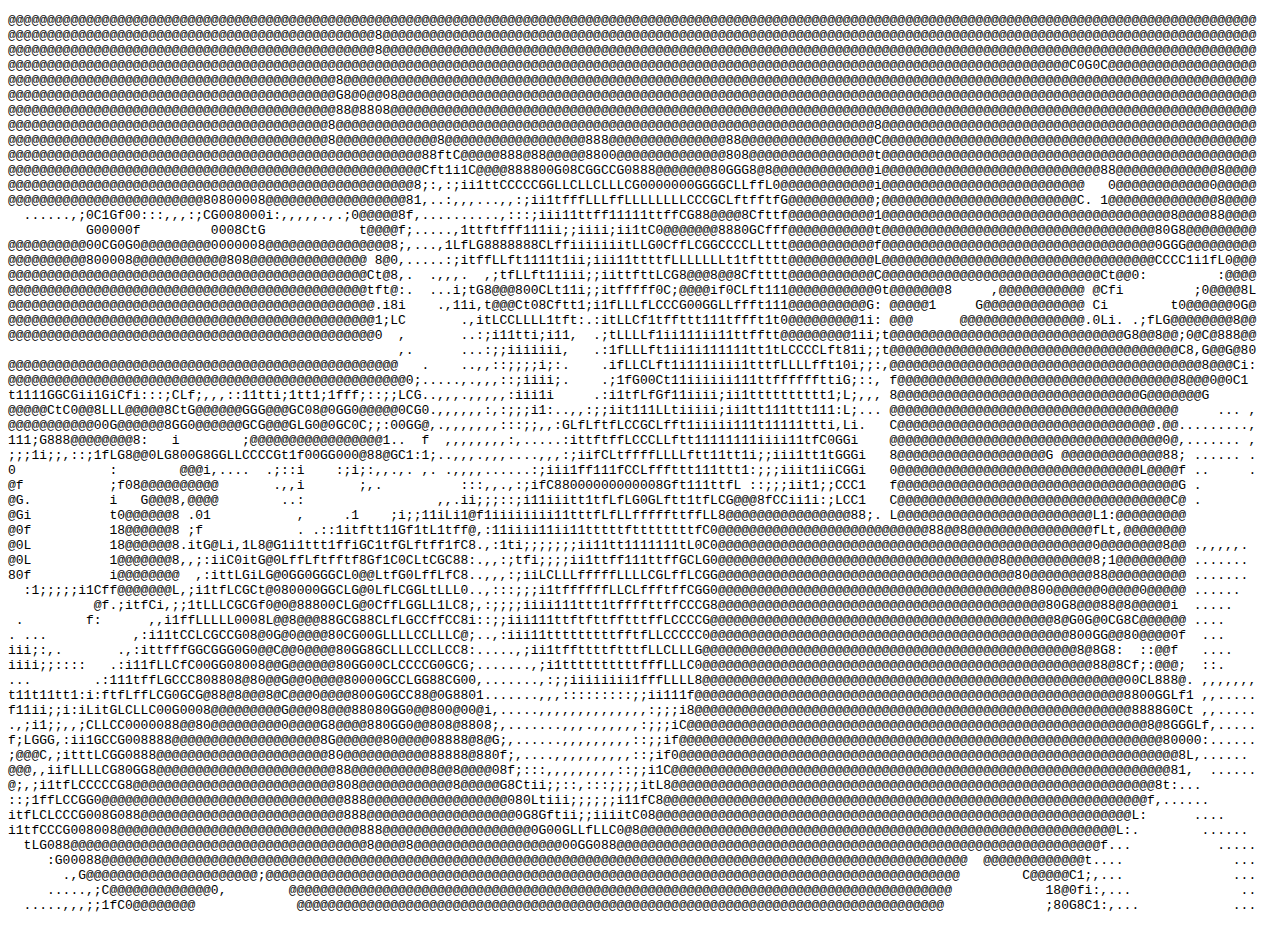
<file: index.html>
<!DOCTYPE html>
<html>
<head><meta http-equiv="Content-Type" content="text/html; charset=UTF-8">
<meta charset="utf-8">
<title>
Simon.Zhao
</title>
</head>
<body>
<div>
<pre id="ascii">@@@@@@@@@@@@@@@@@@@@@@@@@@@@@@@@@@@@@@@@@@@@@@@@@@@@@@@@@@@@@@@@@@@@@@@@@@@@@@@@@@@@@@@@@@@@@@@@@@@@@@@@@@@@@@@@@@@@@@@@@@@@@@@@@@@@@@@@@@@@@@@@@@@@@@@@@@@@@@@@
@@@@@@@@@@@@@@@@@@@@@@@@@@@@@@@@@@@@@@@@@@@@@@@8@@@@@@@@@@@@@@@@@@@@@@@@@@@@@@@@@@@@@@@@@@@@@@@@@@@@@@@@@@@@@@@@@@@@@@@@@@@@@@@@@@@@@@@@@@@@@@@@@@@@@@@@@@@@@@@@
@@@@@@@@@@@@@@@@@@@@@@@@@@@@@@@@@@@@@@@@@@@@@@@8@@@@@@@@@@@@@@@@@@@@@@@@@@@@@@@@@@@@@@@@@@@@@@@@@@@@@@@@@@@@@@@@@@@@@@@@@@@@@@@@@@@@@@@@@@@@@@@@@@@@@@@@@@@@@@@@
@@@@@@@@@@@@@@@@@@@@@@@@@@@@@@@@@@@@@@@@@@@@@@@@@@@@@@@@@@@@@@@@@@@@@@@@@@@@@@@@@@@@@@@@@@@@@@@@@@@@@@@@@@@@@@@@@@@@@@@@@@@@@@@@@@@@@@@@C0G0C@@@@@@@@@@@@@@@@@@@
@@@@@@@@@@@@@@@@@@@@@@@@@@@@@@@@@@@@@@@@@@8@@@@@@@@@@@@@@@@@@@@@@@@@@@@@@@@@@@@@@@@@@@@@@@@@@@@@@@@@@@@@@@@@@@@@@@@@@@@@@@@@@@@@@@@@@@@@@@@@@@@@@@@@@@@@@@@@@@@@
@@@@@@@@@@@@@@@@@@@@@@@@@@@@@@@@@@@@@@@@@@G8@0@@08@@@@@@@@@@@@@@@@@@@@@@@@@@@@@@@@@@@@@@@@@@@@@@@@@@@@@@@@@@@@@@@@@@@@@@@@@@@@@@@@@@@@@@@@@@@@@@@@@@@@@@@@@@@@@@
@@@@@@@@@@@@@@@@@@@@@@@@@@@@@@@@@@@@@@@@@@88@8808@@@@@@@@@@@@@@@@@@@@@@@@@@@@@@@@@@@@@@@@@@@@@@@@@@@@@@@@@@@@@@@@@@@@@@@@@@@@@@@@@@@@@@@@@@@@@@@@@@@@@@@@@@@@@@@
@@@@@@@@@@@@@@@@@@@@@@@@@@@@@@@@@@@@@@@@@8@@@@@@@@@@@@@@@@@@@@@@@@@@@@@@@@@@@@@@@@@@@@@@@@@@@@@@@@@@@@@@@@@@@@@8@@@@@@@@@@@@@@@@@@@@@@@@@@@@@@@@@@@@@@@@@@@@@@@@
@@@@@@@@@@@@@@@@@@@@@@@@@@@@@@@@@@@@@@@@@8@@@@@@@@@@@@@8@@@@@@@@@@@@@@@@@@888@@@@@@@@@@@@@@@88@@@@@@@@@@@@@@@@@C@@@@@@@@@@@@@@@@@@@@@@@@@@@@@@@@@@@@@@@@@@@@@@@@
@@@@@@@@@@@@@@@@@@@@@@@@@@@@@@@@@@@@@@@@@@@@@@@@@@@@@88ftC@@@@@888@88@@@@@8800@@@@@@@@@@@@@@808@@@@@@@@@@@@@@@@t@@@@@@@@@@@@@@@@@@@@@@@@@@@@@@@@@@@@@@@@@@@@@@@@
@@@@@@@@@@@@@@@@@@@@@@@@@@@@@@@@@@@@@@@@@@@@@@@@@@@@@Cft1i1C@@@@888800G08CGGCCG0888@@@@@@@80GGG8@8@@@@@@@@@@@@@i@@@@@@@@@@@@@@@@@@@@@@@@@@@@88@@@@@@@@@@@@@8@@@@
@@@@@@@@@@@@@@@@@@@@@@@@@@@@@@@@@@@@@@@@@@@@@@@@@@@@8;:,:;ii1ttCCCCCGGLLCLLCLLLCG0000000GGGGCLLffL0@@@@@@@@@@@@i@@@@@@@@@@@@@@@@@@@@@@@@@@   0@@@@@@@@@@@@0@@@@@
@@@@@@@@@@@@@@@@@@@@@@@@@80800008@@@@@@@@@@@@@@@@@@81,..:,,,...,,:;ii1tfffLLLffLLLLLLLLCCCGCLftfftfG@@@@@@@@@@@;@@@@@@@@@@@@@@@@@@@@@@@@@C. 1@@@@@@@@@@@@@@8@@@@
  ......,;0C1Gf00:::,,,:;CG008000i:,,,,,.,.;0@@@@@8f,..........,:::;iii11ttff11111ttffCG88@@@@8Cfttf@@@@@@@@@@@1@@@@@@@@@@@@@@@@@@@@@@@@@@@@@@@@@@@@@8@@@@88@@@@
          G00000f         0008CtG            t@@@@f;.....,1ttftfff111ii;;iiii;ii1tC0@@@@@@@8880GCfff@@@@@@@@@@@t@@@@@@@@@@@@@@@@@@@@@@@@@@@@@@@@@@@80G8@@@@@@@@@
@@@@@@@@@@00CG0G0@@@@@@@@@0000008@@@@@@@@@@@@@@@@8;,...,1LfLG8888888CLffiiiiiiitLLG0CffLCGGCCCCLLttt@@@@@@@@@@@f@@@@@@@@@@@@@@@@@@@@@@@@@@@@@@@@@@@0GGG@@@@@@@@@
@@@@@@@@@@800008@@@@@@@@@@@@808@@@@@@@@@@@@@@@ 8@0,.....:;itffLLft1111t1ii;iii11ttttfLLLLLLLt1tftttt@@@@@@@@@@@L@@@@@@@@@@@@@@@@@@@@@@@@@@@@@@@@@@@CCCC1i1fL0@@@
@@@@@@@@@@@@@@@@@@@@@@@@@@@@@@@@@@@@@@@@@@@@@@Ct@8,.  .,,,.  ,;tfLLft11iii;;iittfttLCG8@@@8@@8Cftttt@@@@@@@@@@@C@@@@@@@@@@@@@@@@@@@@@@@@@@@@Ct@@0:         :@@@@
@@@@@@@@@@@@@@@@@@@@@@@@@@@@@@@@@@@@@@@@@@@@@@tft@:.  ...i;tG8@@@800CLt11i;;itfffff0C;@@@@if0CLft111@@@@@@@@@@@0t@@@@@@@8     ,@@@@@@@@@@@ @Cfi         ;0@@@@8L
@@@@@@@@@@@@@@@@@@@@@@@@@@@@@@@@@@@@@@@@@@@@@@@.i8i    .,11i,t@@@Ct08Cftt1;i1fLLLfLCCCG00GGLLffft111@@@@@@@@@@G: @@@@@1     G@@@@@@@@@@@@@ Ci        t0@@@@@@0G@
@@@@@@@@@@@@@@@@@@@@@@@@@@@@@@@@@@@@@@@@@@@@@@@1;LC       .,itLCCLLLL1tft:.:itLLCf1tffttt111tffft1t0@@@@@@@@@1i: @@@      @@@@@@@@@@@@@@@@.0Li. .;fLG@@@@@@@@8@@
@@@@@@@@@@@@@@@@@@@@@@@@@@@@@@@@@@@@@@@@@@@@@@@0  ,       ..:;i11tti;i11,  .;tLLLLf1ii111ii11ttfftt@@@@@@@@@1ii;t@@@@@@@@@@@@@@@@@@@@@@@@@@@@@@G8@@8@@;0@C@888@@
                                                  ,.      ...:;;iiiiiii,   .:1fLLLft1ii1i111111tt1tLCCCCLft81i;;t@@@@@@@@@@@@@@@@@@@@@@@@@@@@@@@@@@@@@C8,G@@G@80
@@@@@@@@@@@@@@@@@@@@@@@@@@@@@@@@@@@@@@@@@@@@@@@@@@   .    ..,,::;;;;i;:.    .ifLLCLft1i111iiii1tttfLLLLfft10i;;:,@@@@@@@@@@@@@@@@@@@@@@@@@@@@@@@@@@@@@@@@8@@@Ci:
@@@@@@@@@@@@@@@@@@@@@@@@@@@@@@@@@@@@@@@@@@@@@@@@@@@0;.....,.,,,::;iiii;.    .;1fG00Ct11iiiiii111ttffffffttiG;::, f@@@@@@@@@@@@@@@@@@@@@@@@@@@@@@@@@@@@8@@@0@0C1 
t1111GGCGii1GiCfi:::;CLf;,,,::11tti;1tt1;1fff;::;;LCG..,,,.,,,,,:iii1i     .:i1tfLfGf11iiii;ii1tttttttttt1;L;,,, 8@@@@@@@@@@@@@@@@@@@@@@@@@@@@@@@G@@@@@@@G      
@@@@@CtC0@@8LLL@@@@@8CtG@@@@@@GGG@@@GC08@0GG0@@@@@0CG0.,,,,,,:,:;;;i1:..,,:;;iit111LLtiiiii;ii1tt111ttt111:L;... @@@@@@@@@@@@@@@@@@@@@@@@@@@@@@@@@@@@@     ... ,
@@@@@@@@@@@00G@@@@@@8GG0@@@@@@GCG@@@GLG0@0GC0C;;:00GG@,.,,,,,,,:::;;,,:GLfLftfLCCGCLfft1iiiii111t11111ttti,Li.   C@@@@@@@@@@@@@@@@@@@@@@@@@@@@@@@@@.@@.........,
111;G888@@@@@@@@8:   i        ;@@@@@@@@@@@@@@@@@1..  f  ,,,,,,,,:,.....:ittftffLCCCLLftt11111111iiii11tfC0GGi    @@@@@@@@@@@@@@@@@@@@@@@@@@@@@@@@@@@0@,....... ,
;;;1i;;,::;1fLG8@@0LG800G8GGLLCCCCGt1f00GG000@88@GC1:1;..,,,.,,,....,,,:;iifCLtffffLLLLftt11tt1i;;iii1tt1tGGGi   8@@@@@@@@@@@@@@@@@@@G @@@@@@@@@@@@@88; ...... .
0            :        @@@i,....  .;::i    :;i;:,,.,. ,. .,,,,......:;iii1ff111fCCLfffttt111ttt1:;;;iiit1iiCGGi   0@@@@@@@@@@@@@@@@@@@@@@@@@@@@@@@L@@@@f ..     .
@f           ;f08@@@@@@@@@@       .,,i       ;,.          :::,,.,:;ifC88000000000008Gft111ttfL ::;;;iit1;;CCC1   f@@@@@@@@@@@@@@@@@@@@@@@@@@@@@@@@@@@@G .       
@G.          i   G@@@8,@@@@        ..:                 ,,.ii;;;::;i11iiitt1tfLfLG0GLftt1tfLCG@@@8fCCii1i:;LCC1   C@@@@@@@@@@@@@@@@@@@@@@@@@@@@@@@@@@@C@ .       
@Gi          t0@@@@@@8 .01           ,     .1    ;i;;11iLi1@f1iiiiiiii11tttfLfLLfffffttffLL8@@@@@@@@@@@@@@@@88;. L@@@@@@@@@@@@@@@@@@@@@@@@@L1:@@@@@@@@@         
@0f          18@@@@@@8 ;f            . .::1itftt11Gf1tL1tff@,:11iiii11ii11tttttfttttttttfC0@@@@@@@@@@@@@@@@@@@@@@@@@@@88@@8@@@@@@@@@@@@@@@@fLt,@@@@@@@@         
@0L          18@@@@@@8.itG@Li,1L8@G1i1ttt1ffiGC1tfGLftff1fC8.,:1ti;;;;;;;ii11tt1111111tL0C0@@@@@@@@@@@@@@@@@@@@@@@@@@@@@@@@@@@@@@@@@@@@@@@@0@@@@@@@@8@@ .,,,,,. 
@0L          1@@@@@@@8,,;:iiC0itG@0LffLftfftf8Gf1C0CLtCGC88:.,,:;tfi;;;;ii1ttff111ttffGCLG0@@@@@@@@@@@@@@@@@@@@@@@@@@@@@@@@@@@@8@@@@@@@@@@@8;1@@@@@@@@@ ....... 
80f          i@@@@@@@@  ,:ittLGiLG@0GG0GGGCL0@@LtfG0LffLfC8..,,,:;iiLCLLLfffffLLLLCGLffLCGG@@@@@@@@@@@@@@@@@@@@@@@@@@@@@@@@@@@@@@80@@@@@@@@88@@@@@@@@@@ ....... 
  :1;;;;;i1Cff@@@@@@@L,;i1tfLCGCt@080000GGCLG@0LfLCGGLtLLL0..,:::;;;i1tffffffLLCLffftffCGG0@@@@@@@@@@@@@@@@@@@@@@@@@@@@@@@@@@@@@@@@800@@@@@@0@@@@0@@@@@ ......  
           @f.;itfCi,;;1tLLLCGCGf0@0@88800CLG@0CffLGGLL1LC8;,:;;;;iiii111ttt1tffffttffCCCG8@@@@@@@@@@@@@@@@@@@@@@@@@@@@@@@@@@@@@@@@@@80G8@@@88@8@@@@@i  .....   
 .        f:      ,,i1ffLLLLL0008L@@8@@@88GCG88CLfLGCCffCC8i::;;iii111ttftfttfftttffLCCCCG@@@@@@@@@@@@@@@@@@@@@@@@@@@@@@@@@@@@@@@@@@@@8@G0G@0CG8C@@@@@@ ....    
. ...           ,:i11tCCLCGCCG08@0G@0@@@@80CG00GLLLLCCLLLC@;..,:iii11tttttttttfftfLLCCCCC0@@@@@@@@@@@@@@@@@@@@@@@@@@@@@@@@@@@@@@@@@@@@@@800GG@@80@@@@0f  ...    
iii;:,.       .,:ittfffGGCGGG0G0@@C@@0@@@@80GG8GCLLLCCLLCC8:.....,;ii1tffttttftttfLLCLLLG@@@@@@@@@@@@@@@@@@@@@@@@@@@@@@@@@@@@@@@@@@@@@@@@8@8G8:  ::@@f   ....   
iiii;;::::   .:i11fLLCfC00GG08008@@G@@@@@@80GG00CLCCCCG0GCG;.......,;i1ttttttttttfffLLLC0@@@@@@@@@@@@@@@@@@@@@@@@@@@@@@@@@@@@@@@@@@@@@@@@@@88@8Cf;:@@@;  ::.    
...        .:111tffLGCCC808808@80@@G@@0@@@@80000GCCLGG88CG00,.......,:;;iiiiiiii1fffLLLL8@@@@@@@@@@@@@@@@@@@@@@@@@@@@@@@@@@@@@@@@@@@@@@@@@@@@@@00CL888@. ,,,,,,,
t11t11tt1:i:ftfLffLCG0GCG@88@8@@@8@C@@@0@@@@800G0GCC88@0G8801.......,,,:::::::::;;ii111f@@@@@@@@@@@@@@@@@@@@@@@@@@@@@@@@@@@@@@@@@@@@@@@@@@@@@@@8800GGLf1 ,,.....
f11ii;;i:iLitGLCLLC00G0008@@@@@@@@@G@@@08@@@88080GG0@@800@00@i,.....,,,,,,,,,,,,,,:;;;i8@@@@@@@@@@@@@@@@@@@@@@@@@@@@@@@@@@@@@@@@@@@@@@@@@@@@@@@@8888G0Ct ,,.....
.,;i1;;,,;CLLCC0000088@@80@@@@@@@@@0@@@@G8@@@@880GG0@@808@8808;,.......,,,.,,,,,,:;;;iC@@@@@@@@@@@@@@@@@@@@@@@@@@@@@@@@@@@@@@@@@@@@@@@@@@@@@@@@@@@8@8GGGLf,.....
f;LGGG,:ii1GCCG008888@@@@@@@@@@@@@@@@@@@8G@@@@@@80@@@@08888@8@G;,......,,,,,,,,,::;;if@@@@@@@@@@@@@@@@@@@@@@@@@@@@@@@@@@@@@@@@@@@@@@@@@@@@@@@@@@@@@@80000:......
;@@@C,;itttLCGG0888@@@@@@@@@@@@@@@@@@@@@@80@@@@@@@@@@@88888@880f;,....,,,,,,,,,,::;if0@@@@@@@@@@@@@@@@@@@@@@@@@@@@@@@@@@@@@@@@@@@@@@@@@@@@@@@@@@@@@@@@8L,...... 
@@@,,iifLLLLCG80GG8@@@@@@@@@@@@@@@@@@@@@@@88@@@@@@@@@@8@@8@@@@08f;:::,,,,,,,,,::;;i1C@@@@@@@@@@@@@@@@@@@@@@@@@@@@@@@@@@@@@@@@@@@@@@@@@@@@@@@@@@@@@@@@81,  ......
@;,;i1tfLCCCCCG8@@@@@@@@@@@@@@@@@@@@@@@@@@808@@@@@@@@@@@@8@@@@@G8Ctii;;::,:::;;;;itL8@@@@@@@@@@@@@@@@@@@@@@@@@@@@@@@@@@@@@@@@@@@@@@@@@@@@@@@@@@@@@@8t:...       
::;1ffLCCGG0@@@@@@@@@@@@@@@@@@@@@@@@@@@@@@@888@@@@@@@@@@@@@@@@@@080Ltiii;;;;;;i11fC8@@@@@@@@@@@@@@@@@@@@@@@@@@@@@@@@@@@@@@@@@@@@@@@@@@@@@@@@@@@@@@f,......      
itfLCLCCCG008G088@@@@@@@@@@@@@@@@@@@@@@@@@@888@@@@@@@@@@@@@@@@@@@0G8Gftii;;iiiitC08@@@@@@@@@@@@@@@@@@@@@@@@@@@@@@@@@@@@@@@@@@@@@@@@@@@@@@@@@@@@@L:      ....    
i1tfCCCG008008@@@@@@@@@@@@@@@@@@@@@@@@@@@@@@@888@@@@@@@@@@@@@@@@@@@0G00GLLfLLC0@8@@@@@@@@@@@@@@@@@@@@@@@@@@@@@@@@@@@@@@@@@@@@@@@@@@@@@@@@@@@@@L:.        ...... 
  tLG088@@@@@@@@@@@@@@@@@@@@@@@@@@@@@@@@@@@@@@8@@@@8@@@@@@@@@@@@@@@@@@@00GG088@@@@@@@@@@@@@@@@@@@@@@@@@@@@@@@@@@@@@@@@@@@@@@@@@@@@@@@@@@@@@@f...           .....
     :G00088@@@@@@@@@@@@@@@@@@@@@@@@@@@@@@@@@@@@@@@@@@@@@@@@@@@@@@@@@@@@@@@@@@@@@@@@@@@@@@@@@@@@@@@@@@@@@@@@@@@@@@@@@@@@@@@  @@@@@@@@@@@@@t....              ...
       .,G@@@@@@@@@@@@@@@@@@@@@@;@@@@@@@@@@@@@@@@@@@@@@@@@@@@@@@@@@@@@@@@@@@@@@@@@@@@@@@@@@@@@@@@@@@@@@@@@@@@@@@@@@@@@@@@@        C@@@@@C1;,...              ...
     .....,;C@@@@@@@@@@@@@0,        @@@@@@@@@@@@@@@@@@@@@@@@@@@@@@@@@@@@@@@@@@@@@@@@@@@@@@@@@@@@@@@@@@@@@@@@@@@@@@@@@@@@@            18@0fi:,...              ..
  .....,,,;;1fC0@@@@@@@@             @@@@@@@@@@@@@@@@@@@@@@@@@@@@@@@@@@@@@@@@@@@@@@@@@@@@@@@@@@@@@@@@@@@@@@@@@@@@@@@@@@@             ;80G8C1:,...            ...
</pre>
</div>
</body>
</file>
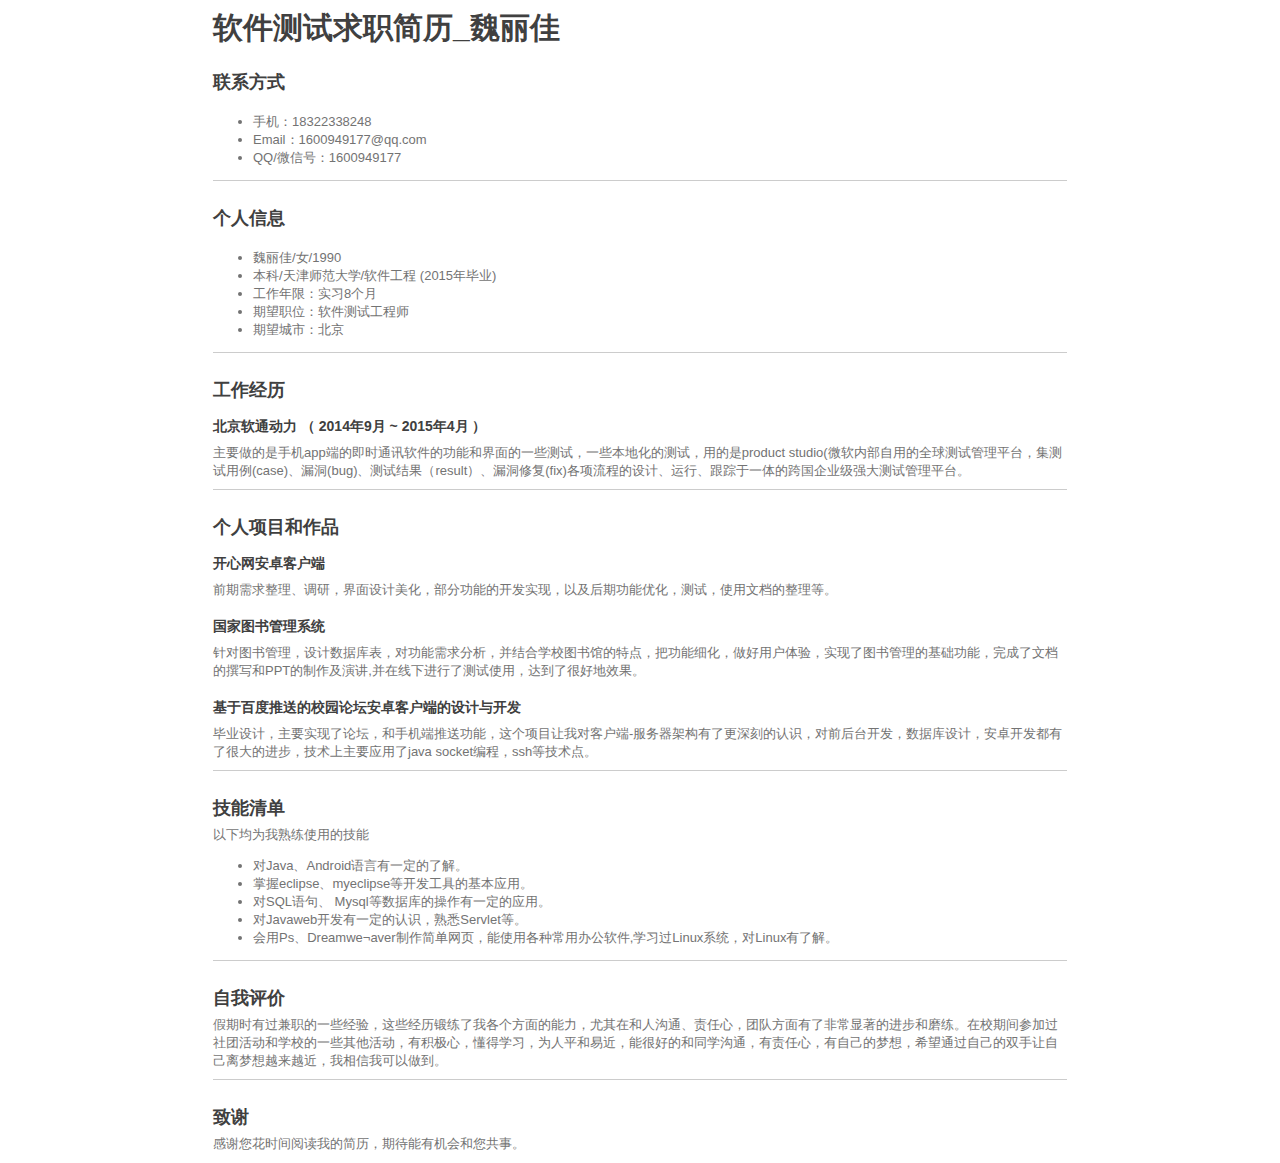
<file: main.html>
<!doctype html>
<html>
<head>
<meta charset="utf-8">
<meta name="viewport" content="width=device-width, initial-scale=1.0, user-scalable=yes">
<style>
h1,
h2,
h3,
h4,
h5,
h6,
p,
blockquote {
    margin: 0;
    padding: 0;
}
body {
    font-family: "Helvetica Neue", Helvetica, "Hiragino Sans GB", Arial, sans-serif;
    font-size: 13px;
    line-height: 18px;
    color: #737373;
    background-color: white;
    margin: 10px 13px 10px 13px;
}
table {
	margin: 10px 0 15px 0;
	border-collapse: collapse;
}
td,th {	
	border: 1px solid #ddd;
	padding: 3px 10px;
}
th {
	padding: 5px 10px;	
}

a {
    color: #0069d6;
}
a:hover {
    color: #0050a3;
    text-decoration: none;
}
a img {
    border: none;
}
p {
    margin-bottom: 9px;
}
h1,
h2,
h3,
h4,
h5,
h6 {
    color: #404040;
    line-height: 36px;
}
h1 {
    margin-bottom: 18px;
    font-size: 30px;
}
h2 {
    font-size: 24px;
}
h3 {
    font-size: 18px;
}
h4 {
    font-size: 16px;
}
h5 {
    font-size: 14px;
}
h6 {
    font-size: 13px;
}
hr {
    margin: 0 0 19px;
    border: 0;
    border-bottom: 1px solid #ccc;
}
blockquote {
    padding: 13px 13px 21px 15px;
    margin-bottom: 18px;
    font-family:georgia,serif;
    font-style: italic;
}
blockquote:before {
    content:"\201C";
    font-size:40px;
    margin-left:-10px;
    font-family:georgia,serif;
    color:#eee;
}
blockquote p {
    font-size: 14px;
    font-weight: 300;
    line-height: 18px;
    margin-bottom: 0;
    font-style: italic;
}
code, pre {
    font-family: Monaco, Andale Mono, Courier New, monospace;
}
code {
    background-color: #fee9cc;
    color: rgba(0, 0, 0, 0.75);
    padding: 1px 3px;
    font-size: 12px;
    -webkit-border-radius: 3px;
    -moz-border-radius: 3px;
    border-radius: 3px;
}
pre {
    display: block;
    padding: 14px;
    margin: 0 0 18px;
    line-height: 16px;
    font-size: 11px;
    border: 1px solid #d9d9d9;
    white-space: pre-wrap;
    word-wrap: break-word;
}
pre code {
    background-color: #fff;
    color:#737373;
    font-size: 11px;
    padding: 0;
}
sup {
    font-size: 0.83em;
    vertical-align: super;
    line-height: 0;
}
* {
	-webkit-print-color-adjust: exact;
}
@media screen and (min-width: 914px) {
    body {
        width: 854px;
        margin:10px auto;
    }
}
@media print {
	body,code,pre code,h1,h2,h3,h4,h5,h6 {
		color: black;
	}
	table, pre {
		page-break-inside: avoid;
	}
}
</style>
<title>软件测试求职简历_魏丽佳</title>

</head>
<body>
<h1>软件测试求职简历_魏丽佳</h1>

<h3>联系方式</h3>

<ul>
<li>手机：18322338248</li>
<li>Email：1600949177@qq.com</li>
<li>QQ/微信号：1600949177</li>
</ul>


<hr />

<h3>个人信息</h3>

<ul>
<li>魏丽佳/女/1990</li>
<li>本科/天津师范大学/软件工程 (2015年毕业)</li>
<li>工作年限：实习8个月</li>
<li>期望职位：软件测试工程师</li>
<li>期望城市：北京</li>
</ul>


<hr />

<h3>工作经历</h3>

<h5>北京软通动力 （ 2014年9月 ~ 2015年4月 ）</h5>

<p>主要做的是手机app端的即时通讯软件的功能和界面的一些测试，一些本地化的测试，用的是product studio(微软内部自用的全球测试管理平台，集测试用例(case)、漏洞(bug)、测试结果（result）、漏洞修复(fix)各项流程的设计、运行、跟踪于一体的跨国企业级强大测试管理平台。</p>

<hr />

<h3>个人项目和作品</h3>

<h5>开心网安卓客户端</h5>

<p>前期需求整理、调研，界面设计美化，部分功能的开发实现，以及后期功能优化，测试，使用文档的整理等。</p>

<h5>国家图书管理系统</h5>

<p>针对图书管理，设计数据库表，对功能需求分析，并结合学校图书馆的特点，把功能细化，做好用户体验，实现了图书管理的基础功能，完成了文档的撰写和PPT的制作及演讲,并在线下进行了测试使用，达到了很好地效果。</p>

<h5>基于百度推送的校园论坛安卓客户端的设计与开发</h5>

<p>毕业设计，主要实现了论坛，和手机端推送功能，这个项目让我对客户端-服务器架构有了更深刻的认识，对前后台开发，数据库设计，安卓开发都有了很大的进步，技术上主要应用了java socket编程，ssh等技术点。</p>

<hr />

<h3>技能清单</h3>

<p>以下均为我熟练使用的技能</p>

<ul>
<li>对Java、Android语言有一定的了解。</li>
<li>掌握eclipse、myeclipse等开发工具的基本应用。</li>
<li>对SQL语句、 Mysql等数据库的操作有一定的应用。</li>
<li>对Javaweb开发有一定的认识，熟悉Servlet等。</li>
<li>会用Ps、Dreamwe¬aver制作简单网页，能使用各种常用办公软件,学习过Linux系统，对Linux有了解。</li>
</ul>


<hr />

<h3>自我评价</h3>

<p> 假期时有过兼职的一些经验，这些经历锻练了我各个方面的能力，尤其在和人沟通、责任心，团队方面有了非常显著的进步和磨练。在校期间参加过社团活动和学校的一些其他活动，有积极心，懂得学习，为人平和易近，能很好的和同学沟通，有责任心，有自己的梦想，希望通过自己的双手让自己离梦想越来越近，我相信我可以做到。</p>

<hr />

<h3>致谢</h3>

<p>感谢您花时间阅读我的简历，期待能有机会和您共事。</p>
</body>
</html>
</file>
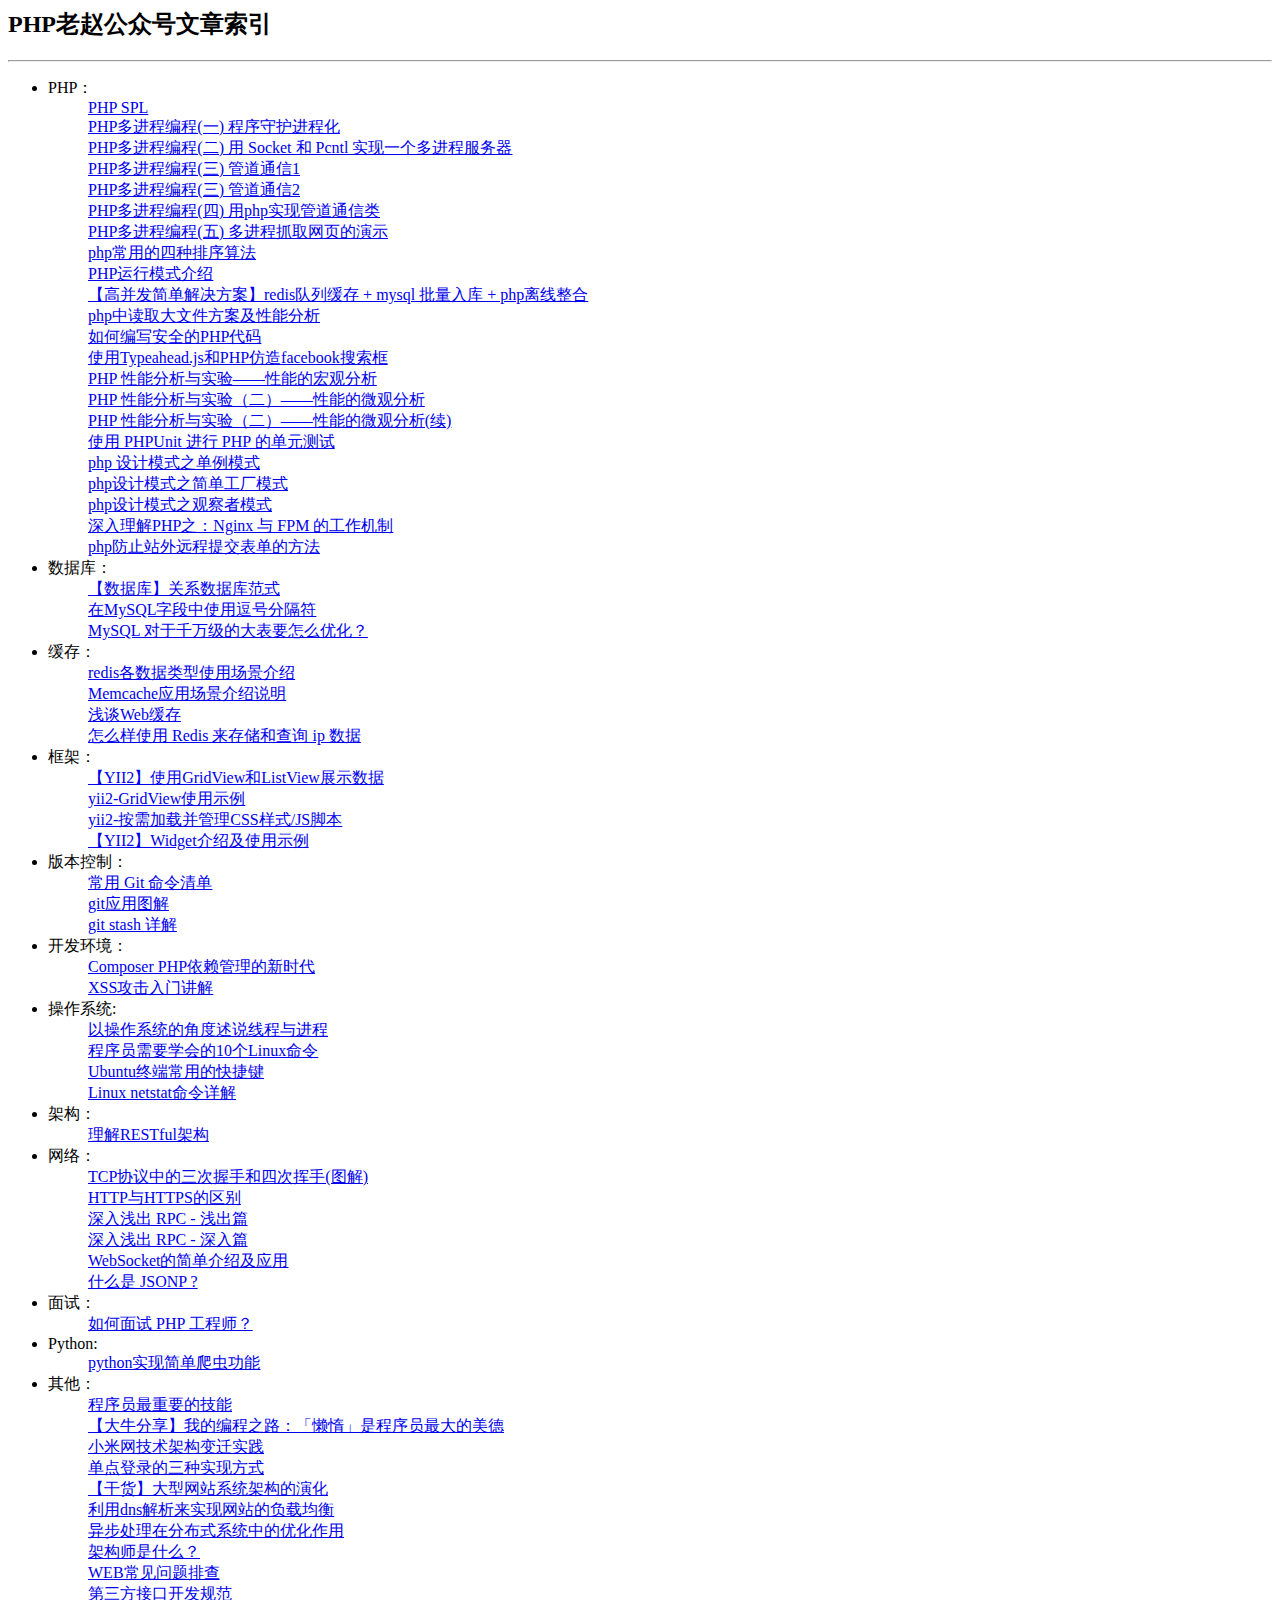
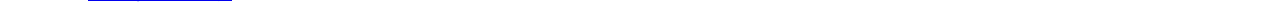
<file: wechat.html>
<html>
<head>
<meta http-equiv="Content-Type" content="text/html; charset=utf-8"> 
<meta name="viewport" content="width=device-width, initial-scale=1.0, maximum-scale=1.0, minimum-scale=1.0, user-scalable=no"> 
<meta name="MobileOptimized" content="320"> 
<title>公众号文章索引</title>
</head>
<body>
<h2>PHP老赵公众号文章索引</h2>
<hr/>
<ul>
	<li>PHP：
		<ol>
			<a href="http://mp.weixin.qq.com/s?__biz=MzIzNTE3OTA3NQ==&mid=401014976&idx=1&sn=b3b833b39067635d6f39d5838ca90559#rd">PHP SPL</a>
		</ol>
		<ol>
			<a href="http://mp.weixin.qq.com/s?__biz=MzIzNTE3OTA3NQ==&mid=401181428&idx=1&sn=395c045c498410b4b26a96c351ca2b98#rd">PHP多进程编程(一) 程序守护进程化</a>
		</ol>
		<ol>
			<a href="http://mp.weixin.qq.com/s?__biz=MzIzNTE3OTA3NQ==&mid=401193964&idx=1&sn=3deff778139099b963fd53504fec3722#rd">PHP多进程编程(二) 用 Socket 和 Pcntl 实现一个多进程服务器</a>
		</ol>
		<ol>
			<a href="http://mp.weixin.qq.com/s?__biz=MzIzNTE3OTA3NQ==&mid=401246828&idx=1&sn=aed03dc79f9c0f49b1f1e8fba0bd4945#rd">PHP多进程编程(三) 管道通信1</a>
		</ol>
		<ol>
			<a href="http://mp.weixin.qq.com/s?__biz=MzIzNTE3OTA3NQ==&mid=401263525&idx=1&sn=64e977baf22d5ea3cabdcd6e325afd3a#rd">PHP多进程编程(三) 管道通信2</a>
		</ol>
		<ol>
			<a href="http://mp.weixin.qq.com/s?__biz=MzIzNTE3OTA3NQ==&mid=401287791&idx=1&sn=4fb1b59c72c98fba9affc5dd863ec72b#rd">PHP多进程编程(四) 用php实现管道通信类</a>
		</ol>
		<ol>
			<a href="http://mp.weixin.qq.com/s?__biz=MzIzNTE3OTA3NQ==&mid=401299678&idx=1&sn=93b1f69be740c5dae7a3b4b8ed87448d#rd">PHP多进程编程(五) 多进程抓取网页的演示</a>
		</ol>
		<ol>
			<a href="http://mp.weixin.qq.com/s?__biz=MzIzNTE3OTA3NQ==&mid=401235125&idx=1&sn=99dc5ff270d6698bfe723d069b2f9344#rd">php常用的四种排序算法</a>
		</ol>
		<ol>
			<a href="http://mp.weixin.qq.com/s?__biz=MzIzNTE3OTA3NQ==&mid=401315778&idx=1&sn=3bba413d1b3705bd6a881d29d1c39bf9#rd">PHP运行模式介绍</a>
		</ol>
		<ol>
			<a href="http://mp.weixin.qq.com/s?__biz=MzIzNTE3OTA3NQ==&mid=401341364&idx=1&sn=80f96f6640504b5266f51a3b343969b9#rd">【高并发简单解决方案】redis队列缓存 + mysql 批量入库 + php离线整合</a>
		</ol>
		<ol>
			<a href="http://mp.weixin.qq.com/s?__biz=MzIzNTE3OTA3NQ==&mid=401351276&idx=1&sn=04a00b507b08c5bbf8434051bbbe1c63#rd">php中读取大文件方案及性能分析</a>
		</ol>
		<ol>
			<a href="http://mp.weixin.qq.com/s?__biz=MzIzNTE3OTA3NQ==&mid=401371399&idx=1&sn=b17772887a9c0ed402fea94d9b2ea6db#rd">如何编写安全的PHP代码</a>
		</ol>
		<ol>
			<a href="http://mp.weixin.qq.com/s?__biz=MzIzNTE3OTA3NQ==&mid=401434521&idx=1&sn=787b8be5fcdeff70d70687bd826059b6#rd">使用Typeahead.js和PHP仿造facebook搜索框</a>
		</ol>
		<ol>
			<a href="http://mp.weixin.qq.com/s?__biz=MzIzNTE3OTA3NQ==&mid=401517005&idx=1&sn=f10ff2c5e7ae7846712599dead01eede#rd">PHP 性能分析与实验——性能的宏观分析</a>
		</ol>
		<ol>
			<a href="http://mp.weixin.qq.com/s?__biz=MzIzNTE3OTA3NQ==&mid=401524602&idx=1&sn=52bff83c83209cec7f555ba8d3701420#rd">PHP 性能分析与实验（二）——性能的微观分析</a>
		</ol>
		<ol>
			<a href="http://mp.weixin.qq.com/s?__biz=MzIzNTE3OTA3NQ==&mid=401535506&idx=1&sn=d0a24aa7bd879be879408ac32028238a#rd">PHP 性能分析与实验（二）——性能的微观分析(续)</a>
		</ol>
		<ol>
			<a href="http://mp.weixin.qq.com/s?__biz=MzIzNTE3OTA3NQ==&mid=401558390&idx=1&sn=4226eedf7cea218449e46f73027b3ca7#rd">使用 PHPUnit 进行 PHP 的单元测试</a>
		</ol>
		<ol>
			<a href="http://mp.weixin.qq.com/s?__biz=MzIzNTE3OTA3NQ==&mid=401790800&idx=1&sn=446a92efb403eefc268f3b8cd8ccede0#rd">php 设计模式之单例模式</a>
		</ol>
		<ol>
			<a href="http://mp.weixin.qq.com/s?__biz=MzIzNTE3OTA3NQ==&mid=401800607&idx=1&sn=402af52e9f078e31e8de78705bbc685e#rd">php设计模式之简单工厂模式</a>
		</ol>
		<ol>
			<a href="http://mp.weixin.qq.com/s?__biz=MzIzNTE3OTA3NQ==&mid=401811269&idx=1&sn=b8ae17119fc8f3928ff7fb9dcce1c3a4#rd">php设计模式之观察者模式</a>
		</ol>
		<ol>
			<a href="http://mp.weixin.qq.com/s?__biz=MzIzNTE3OTA3NQ==&mid=401828111&idx=1&sn=eb666c82d574171e7e2e6d3ef81528bb#rd">深入理解PHP之：Nginx 与 FPM 的工作机制</a>
		</ol>
		<ol>
			<a href="http://mp.weixin.qq.com/s?__biz=MzIzNTE3OTA3NQ==&mid=2649363797&idx=1&sn=ad578d7d3ba54e64c66e686ed07c76f9#rd">php防止站外远程提交表单的方法</a>
		</ol>

	</li>
	<li>数据库：
		<ol>
			<a href="http://mp.weixin.qq.com/s?__biz=MzIzNTE3OTA3NQ==&mid=401219336&idx=1&sn=8ac47a8619f00bce47163c079359cdc8#rd">【数据库】关系数据库范式</a>
		</ol>
		<ol>
			<a href="http://mp.weixin.qq.com/s?__biz=MzIzNTE3OTA3NQ==&mid=401837555&idx=1&sn=f506bd707aaf40b8f88aaf6bee58acec#rd">在MySQL字段中使用逗号分隔符</a>
		</ol>
		<ol>
			<a href="http://mp.weixin.qq.com/s?__biz=MzIzNTE3OTA3NQ==&mid=2649363799&idx=1&sn=01f8c73b67bfdfc6da543e282467c95a#rd">MySQL 对于千万级的大表要怎么优化？</a>
		</ol>
	</li>
	<li>缓存：
		<ol>
			<a href="http://mp.weixin.qq.com/s?__biz=MzIzNTE3OTA3NQ==&mid=401321975&idx=1&sn=25a669f5ae8a61049b4a1567acce56d4#rd">redis各数据类型使用场景介绍</a>
		</ol>
		<ol>
			<a href="http://mp.weixin.qq.com/s?__biz=MzIzNTE3OTA3NQ==&mid=401361167&idx=1&sn=2af0c3abc64fd7f45188ce5b2cf0dc2c#rd">Memcache应用场景介绍说明</a>
		</ol>
		<ol>
			<a href="http://mp.weixin.qq.com/s?__biz=MzIzNTE3OTA3NQ==&mid=401667202&idx=1&sn=12e8f0992f57d4ef50d117d9985a75ab#rd">浅谈Web缓存</a>
		</ol>
		<ol>
			<a href="http://mp.weixin.qq.com/s?__biz=MzIzNTE3OTA3NQ==&mid=401854722&idx=1&sn=bc2a51102f3738491a8b15a699c13b5a#rd">怎么样使用 Redis 来存储和查询 ip 数据</a>
		</ol>
	</li>
	<li>框架：
		<ol>
			<a href="http://mp.weixin.qq.com/s?__biz=MzIzNTE3OTA3NQ==&mid=401045075&idx=1&sn=e49c28a6103d5f5b3a03103fc7f5bb77#rd">【YII2】使用GridView和ListView展示数据</a>
		</ol>
		<ol>
			<a href="http://mp.weixin.qq.com/s?__biz=MzIzNTE3OTA3NQ==&mid=401059799&idx=1&sn=46a7470a8d5e7a12fdba1bd547c692a9#rd">yii2-GridView使用示例 </a>
		</ol>
		<ol>
			<a href="http://mp.weixin.qq.com/s?__biz=MzIzNTE3OTA3NQ==&mid=401176844&idx=1&sn=33986a92daf46d96efda200ad0284a09#rd">yii2-按需加载并管理CSS样式/JS脚本</a>
		</ol>
		<ol>
			<a href="http://mp.weixin.qq.com/s?__biz=MzIzNTE3OTA3NQ==&mid=401402064&idx=1&sn=cbf720447aa110b8a09201e897b8a404#rd">【YII2】Widget介绍及使用示例</a>
		</ol>

	</li>
	<li>版本控制：
		<ol>
			<a href="http://mp.weixin.qq.com/s?__biz=MzIzNTE3OTA3NQ==&mid=401387489&idx=1&sn=cd309f7d73e673e5b8a0c83d2f590e77#rd">常用 Git 命令清单</a>
		</ol>
		<ol>
			<a href="https://mmbiz.qlogo.cn/mmbiz/21tCxNZD0FEo3x2S9AKlICYG9xOQUqzzJv7E5ZMLE3d260HArX8wEbzBY7ONBY4gLd5Ctj15zjFevdFcNiadxAw/0?wx_fmt=png">git应用图解</a>
		</ol>
		<ol>
			<a href="http://mp.weixin.qq.com/s?__biz=MzIzNTE3OTA3NQ==&mid=401869564&idx=1&sn=80e77000034613279e27da3af3bfd4e6#rd">git stash 详解</a>
		</ol>
		
	</li>
	<li>开发环境：
		<ol>
			<a href="http://mp.weixin.qq.com/s?__biz=MzIzNTE3OTA3NQ==&mid=401069204&idx=1&sn=e863e0921e2c97a59ae0d2df9bcc9333#rd">Composer PHP依赖管理的新时代</a>
		</ol>
		<ol>
			<a href="http://mp.weixin.qq.com/s?__biz=MzIzNTE3OTA3NQ==&mid=401457855&idx=1&sn=99e18a94dc3e805421202a1fe038d317#rd">XSS攻击入门讲解</a>
		</ol>
		<ol>
			<a href=""></a>
		</ol>
	</li>
	<li>操作系统:
		<ol>
			<a href="http://mp.weixin.qq.com/s?__biz=MzIzNTE3OTA3NQ==&mid=401188379&idx=1&sn=7dea3664fff8e084f8080d03ea7f622d#rd">以操作系统的角度述说线程与进程 </a>
		</ol>
		<ol>
			<a href="http://mp.weixin.qq.com/s?__biz=MzIzNTE3OTA3NQ==&mid=401616846&idx=1&sn=9077777d1120cec65821532c558b8c01#rd">程序员需要学会的10个Linux命令</a>
		</ol>
		<ol>
			<a href="http://mp.weixin.qq.com/s?__biz=MzIzNTE3OTA3NQ==&mid=401821193&idx=1&sn=eea6a87eb810bad83f52bd72cf54ca4f#rd">Ubuntu终端常用的快捷键</a>
		</ol>
		<ol>
			<a href="http://mp.weixin.qq.com/s?__biz=MzIzNTE3OTA3NQ==&mid=2649363789&idx=1&sn=399dd90a366b2e56321504344a35fda2#rd">Linux netstat命令详解</a>
		</ol>
	</li>
	<li>架构：
		<ol>
			<a href="http://mp.weixin.qq.com/s?__biz=MzIzNTE3OTA3NQ==&mid=2649363787&idx=1&sn=4fe6db1c3c5413dc0d0364bd26930a55#rd">理解RESTful架构</a>
		</ol>
	</li>
	<li>网络：
		<ol>
			<a href="http://mp.weixin.qq.com/s?__biz=MzIzNTE3OTA3NQ==&mid=401201115&idx=1&sn=79797947e933b1b1897f468795e2ac1e#rd">TCP协议中的三次握手和四次挥手(图解)</a>
		</ol>
		<ol>
			<a href="http://mp.weixin.qq.com/s?__biz=MzIzNTE3OTA3NQ==&mid=401465434&idx=1&sn=95565f8b1b7829f13a70d8198b86deb7#rd">HTTP与HTTPS的区别</a>
		</ol>
		<ol>
			<a href="http://mp.weixin.qq.com/s?__biz=MzIzNTE3OTA3NQ==&mid=401492539&idx=1&sn=d7131f76d42e617a491910f1e958b817#rd">深入浅出 RPC - 浅出篇</a>
		</ol>
		<ol>
			<a href="http://mp.weixin.qq.com/s?__biz=MzIzNTE3OTA3NQ==&mid=401505684&idx=1&sn=a2408bc90997d2449af2d204e3f771fb#rd">深入浅出 RPC - 深入篇</a>
		</ol>
		<ol>
			<a href="http://mp.weixin.qq.com/s?__biz=MzIzNTE3OTA3NQ==&mid=401689292&idx=1&sn=02db67241d4846f017b6ca3ddca3f38d#rd">WebSocket的简单介绍及应用</a>
		</ol>
		<ol>
			<a href="http://mp.weixin.qq.com/s?__biz=MzIzNTE3OTA3NQ==&mid=2649363792&idx=1&sn=5dcac2839a86022da94ca812c6e01727#rd">什么是 JSONP ?</a>
		</ol>
	</li>
	<li>面试：
		<ol>
			<a href="http://mp.weixin.qq.com/s?__biz=MzIzNTE3OTA3NQ==&mid=401880133&idx=1&sn=afade7c0e5af48346a6a7483db363ac9#rd">如何面试 PHP 工程师？</a>
		</ol>
	</li>
	<li>Python:
		<ol>
			<a href="http://mp.weixin.qq.com/s?__biz=MzIzNTE3OTA3NQ==&mid=401212056&idx=1&sn=af19cdb240b2f582dca4cae1f031f14f#rd">python实现简单爬虫功能</a>
		</ol>
	</li>
	<li>其他：
		<ol>
			<a href="http://mp.weixin.qq.com/s?__biz=MzIzNTE3OTA3NQ==&mid=401306083&idx=1&sn=c7c2a4bc224803e2c9694c36b351d587#rd">程序员最重要的技能</a>
		</ol>
		<ol>
			<a href="http://mp.weixin.qq.com/s?__biz=MzIzNTE3OTA3NQ==&mid=401408853&idx=1&sn=e351414e094f44298cea70600c50a4f3#rd">【大牛分享】我的编程之路：「懒惰」是程序员最大的美德</a>
		</ol>
		<ol>
			<a href="http://mp.weixin.qq.com/s?__biz=MzIzNTE3OTA3NQ==&mid=401546867&idx=1&sn=bc2015fdb8d52b2d42d5da428abc723c#rd">小米网技术架构变迁实践</a>
		</ol>
		<ol>
			<a href="http://mp.weixin.qq.com/s?__biz=MzIzNTE3OTA3NQ==&mid=401565398&idx=1&sn=26fbfd7dc4a9d3d47de4f814f778ea5f#rd">单点登录的三种实现方式</a>
		</ol>
		<ol>
			<a href="http://mp.weixin.qq.com/s?__biz=MzIzNTE3OTA3NQ==&mid=401575624&idx=1&sn=80faf81a19de61772636391929a4c188#rd">【干货】大型网站系统架构的演化</a>
		</ol>
		<ol>
			<a href="http://mp.weixin.qq.com/s?__biz=MzIzNTE3OTA3NQ==&mid=401591036&idx=1&sn=a347d2333c2f08af79fd9b6222881561#rd">利用dns解析来实现网站的负载均衡</a>
		</ol>
		<ol>
			<a href="http://mp.weixin.qq.com/s?__biz=MzIzNTE3OTA3NQ==&mid=401657962&idx=1&sn=0f4b8949dc1cd03a1b016529fdd3f13c#rd">异步处理在分布式系统中的优化作用</a>
		</ol>
		<ol>
			<a href="http://mp.weixin.qq.com/s?__biz=MzIzNTE3OTA3NQ==&mid=401788340&idx=1&sn=ee68b1c8b673ba832bf0cdcf15a9e274#rd">架构师是什么？</a>
		</ol>
		<ol>
			<a href="http://mp.weixin.qq.com/s?__biz=MzIzNTE3OTA3NQ==&mid=2649363783&idx=1&sn=7c048e0608925ef1e938860e91409e0b#rd">WEB常见问题排查</a>
		</ol>
		<ol>
			<a href="http://mp.weixin.qq.com/s?__biz=MzIzNTE3OTA3NQ==&mid=2649363795&idx=1&sn=b9aead143e4f5ca8fc11ba13f4c3c8be#rd">第三方接口开发规范</a>
		</ol>
	</li>
</ul>
</body>
</html>
</file>
